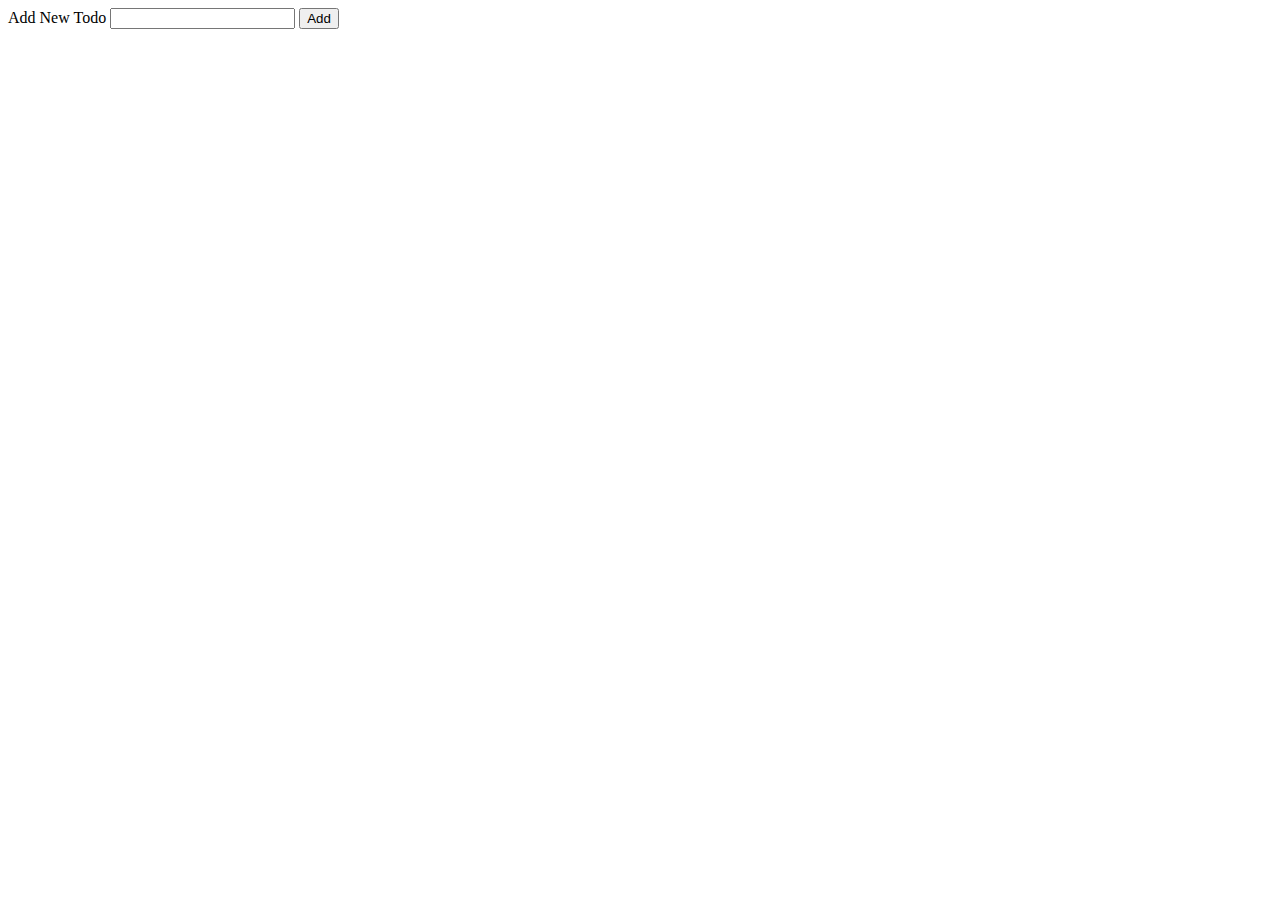
<file: JSTodo/index.html>
<!DOCTYPE html>
<html>
<head>
    <meta charset="utf-8">
    <title>Todo List</title>
    <link rel="stylesheet" type="text/css" href="app.css">
</head>
<body>
    <form action="" id="add-todo">
        <label for="todo">Add New Todo</label>
        <input type="text" id="new-todo">
        <button type="submit">Add</button>
    </form> 
    <dl id="todo-list">
        <!-- <dt><span>Todo App </span><button>Remove</button></dt> -->
    </dl>

    <script src="app.js"></script>
</body>
</html>
</file>
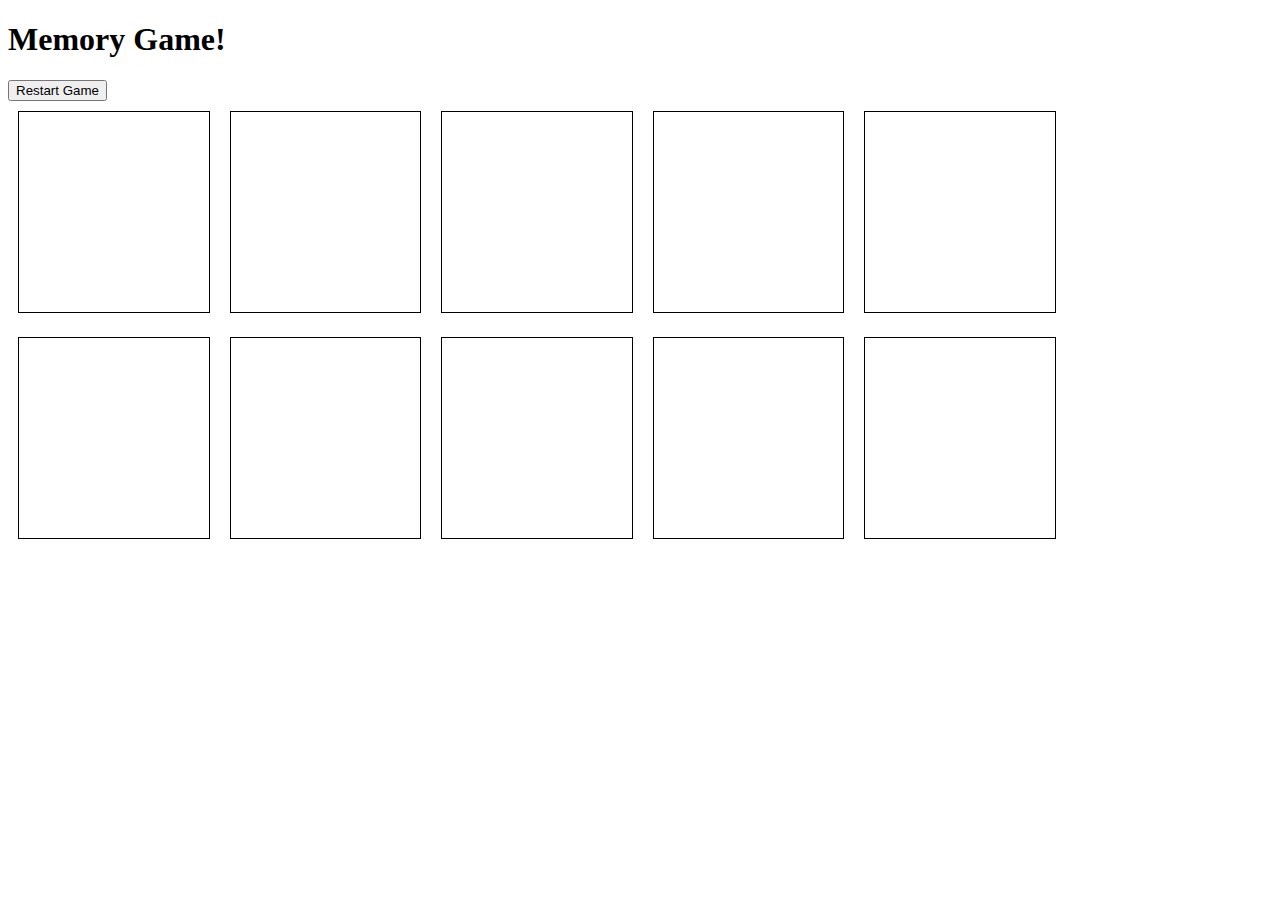
<file: memory-game/index.html>
<!DOCTYPE html>
<html lang="en">
  <head>
    <meta charset="UTF-8" />
    <title>Memory Game!</title>
    <link rel="stylesheet" href="style.css" />
  </head>
  <body>
    <h1>Memory Game!</h1>
    <button id="restart">Restart Game</button>
    <div id="game">
    </div>
    <script src="script.js"></script>
  </body>
</html>
</file>
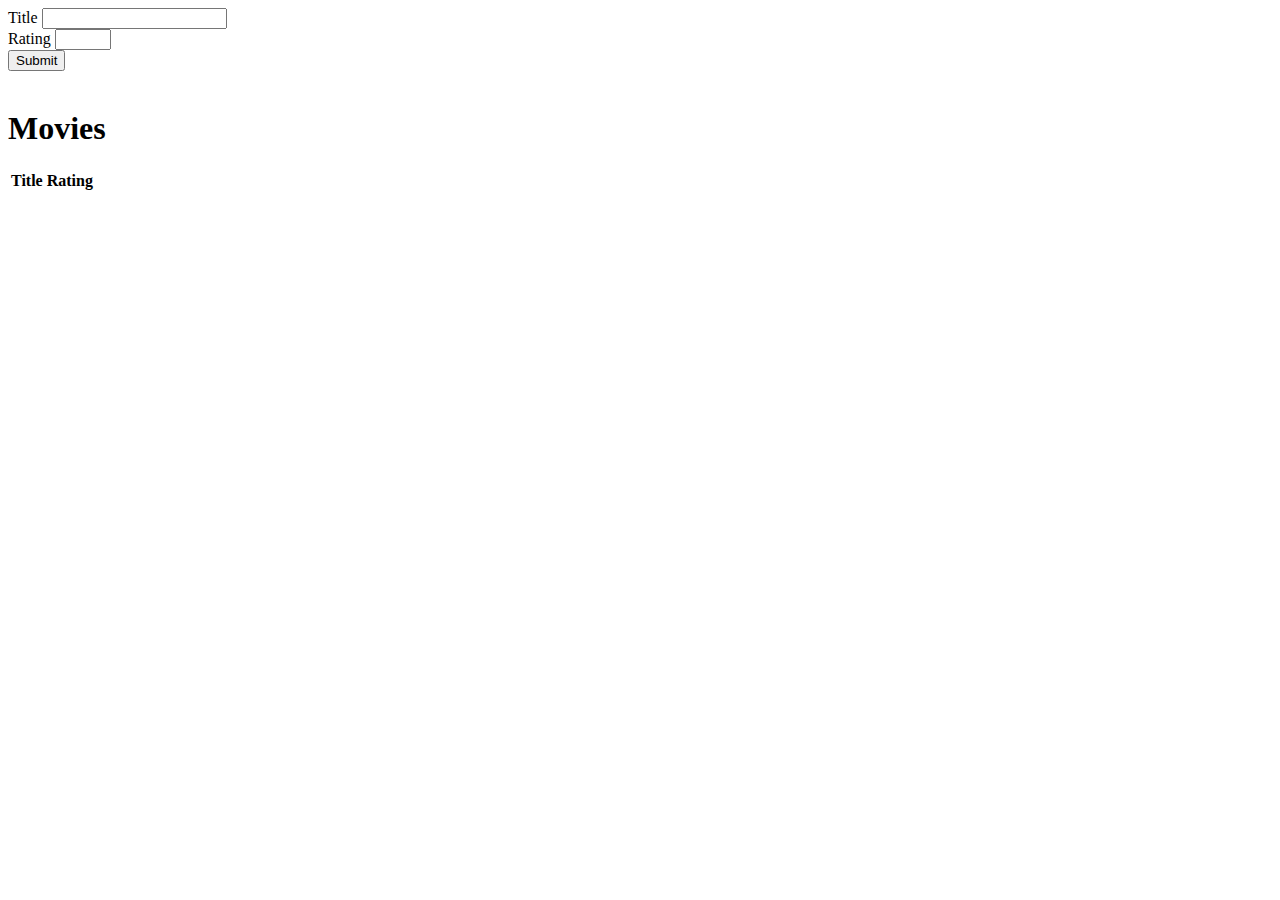
<file: jquery-dom/MoviesApp/index.html>
<!DOCTYPE html>
<html>
    <head>
        <meta charset="utf-8" />
        <link
            rel="stylesheet"
            href="https://stackpath.bootstrapcdn.com/bootstrap/4.1.3/css/bootstrap.min.css"
            integrity="sha384-MCw98/SFnGE8fJT3GXwEOngsV7Zt27NXFoaoApmYm81iuXoPkFOJwJ8ERdknLPMO"
            crossorigin="anonymous"
        />
        <title></title>
    </head>
    <body>
        <div class="container">
            <form id="movie-form">
                <div class="form-group col-md-6">
                    <label for="title">Title</label>
                    <input type="text" class="form-control" id="title" />
                </div>
                <div class="form-group col-md-2">
                    <label for="rating">Rating</label>
                    <input
                        type="number"
                        class="form-control"
                        id="rating"
                        min="0"
                        max="10"
                    />
                </div>
                <button type="submit" class="btn btn-primary">Submit</button>
            </form>
        </div>
        <br>
        <div class="container">
            <h1>Movies</h1>
            <table class="table table-hover">
                <thead>
                    <tr>
                        <th scope="col" id="title">Title</th>
                        <th scope="col" id="rating">Rating</th>
                        <th scope="col"></th>
                    </tr>
                </thead>
                <tbody id="movie-table">
                    
                </tbody>
            </table>
        </div>

        <script src="https://code.jquery.com/jquery-3.4.1.js" integrity="sha256-WpOohJOqMqqyKL9FccASB9O0KwACQJpFTUBLTYOVvVU="
    crossorigin="anonymous"></script>
        <script src="script.js"></script>
    </body>
</html>
</file>
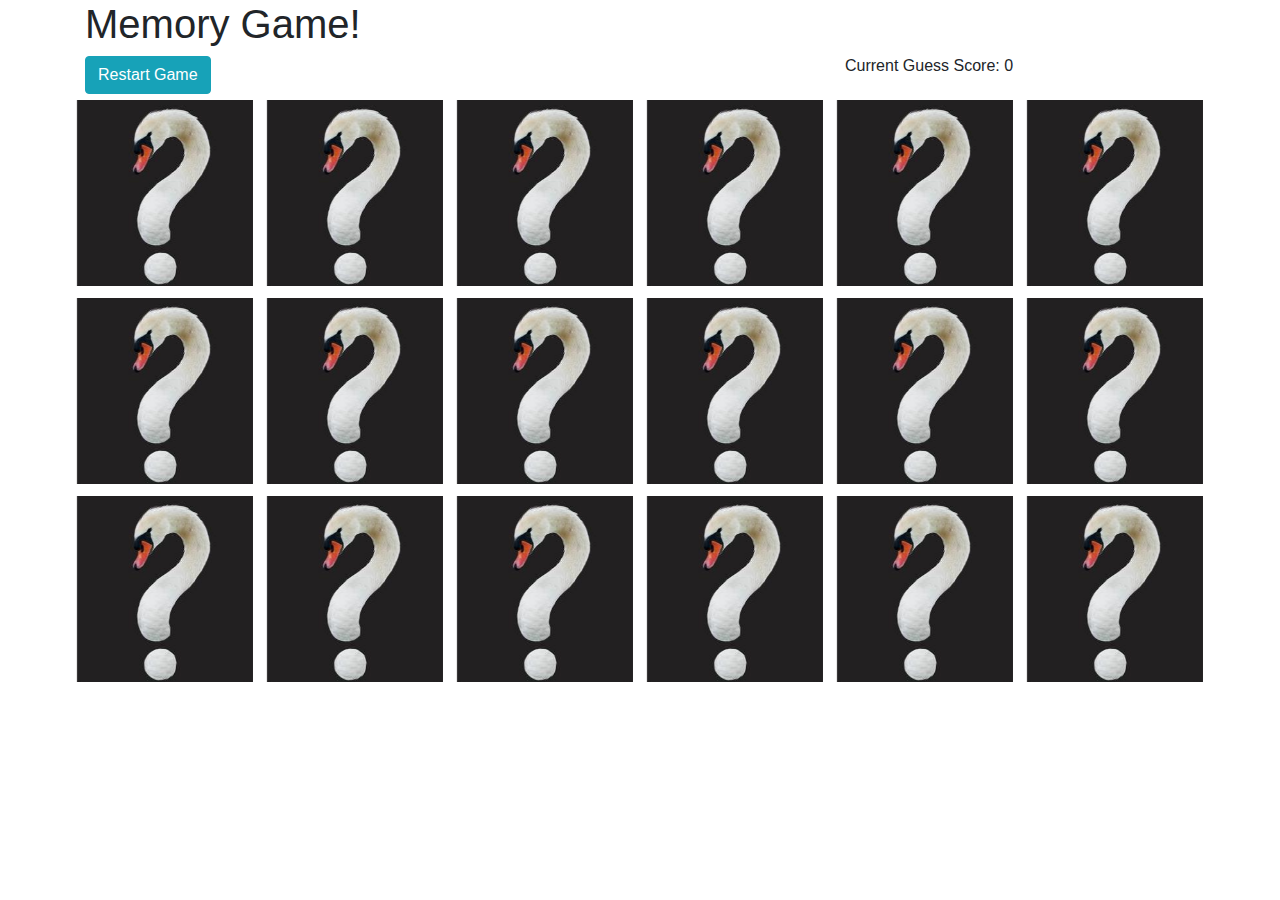
<file: memory-game/improved/index.html>
<!DOCTYPE html>
<html lang="en">
  <head>
    <meta charset="UTF-8" />
    <title>Memory Game!</title>
    <link rel="stylesheet" href="style.css" />
    <link
      rel="stylesheet"
      href="https://maxcdn.bootstrapcdn.com/bootstrap/4.0.0/css/bootstrap.min.css"
      integrity="sha384-Gn5384xqQ1aoWXA+058RXPxPg6fy4IWvTNh0E263XmFcJlSAwiGgFAW/dAiS6JXm"
      crossorigin="anonymous"
    />
  </head>
  <body>
    <div class="container">
      <h1>Memory Game!</h1>
      <div class="row">
        <div class="col-sm-4">
          <a href="index.html" class="btn btn-info">Restart Game</a>
        </div>
        <div class="col-sm-4">
          <h6>Best Guess Score: <span id="best-score"></span></h6>
        </div>
        <div class="col-sm-4">
          <h6>Current Guess Score: <span id="current-score"></span></h6>
        </div>
      </div>
      <div id="game">
        <div class="row">
          <div class="col-2">
            <div class="flip-card">
              <div class="flip-card-inner">
                <div class="flip-card-front">
                  <img src="images/questionmark.jpeg" />
                </div>
                <div class="flip-card-back">
                  <img />
                </div>
              </div>
            </div>
          </div>

          <div class="col-2">
            <div class="flip-card">
              <div class="flip-card-inner">
                <div class="flip-card-front">
                  <img src="images/questionmark.jpeg" />
                </div>
                <div class="flip-card-back">
                  <img />
                </div>
              </div>
            </div>
          </div>

          <div class="col-2">
            <div class="flip-card">
              <div class="flip-card-inner">
                <div class="flip-card-front">
                  <img src="images/questionmark.jpeg" />
                </div>
                <div class="flip-card-back">
                  <img />
                </div>
              </div>
            </div>
          </div>

          <div class="col-2">
            <div class="flip-card">
              <div class="flip-card-inner">
                <div class="flip-card-front">
                  <img src="images/questionmark.jpeg" />
                </div>
                <div class="flip-card-back">
                  <img />
                </div>
              </div>
            </div>
          </div>

          <div class="col-2">
            <div class="flip-card">
              <div class="flip-card-inner">
                <div class="flip-card-front">
                  <img src="images/questionmark.jpeg" />
                </div>
                <div class="flip-card-back">
                  <img />
                </div>
              </div>
            </div>
          </div>

          <div class="col-2">
            <div class="flip-card">
              <div class="flip-card-inner">
                <div class="flip-card-front">
                  <img src="images/questionmark.jpeg" />
                </div>
                <div class="flip-card-back">
                  <img />
                </div>
              </div>
            </div>
          </div>
        </div>
        <div class="row">
          <div class="col-2">
            <div class="flip-card">
              <div class="flip-card-inner">
                <div class="flip-card-front">
                  <img src="images/questionmark.jpeg" />
                </div>
                <div class="flip-card-back">
                  <img />
                </div>
              </div>
            </div>
          </div>

          <div class="col-2">
            <div class="flip-card">
              <div class="flip-card-inner">
                <div class="flip-card-front">
                  <img src="images/questionmark.jpeg" />
                </div>
                <div class="flip-card-back">
                  <img />
                </div>
              </div>
            </div>
          </div>

          <div class="col-2">
            <div class="flip-card">
              <div class="flip-card-inner">
                <div class="flip-card-front">
                  <img src="images/questionmark.jpeg" />
                </div>
                <div class="flip-card-back">
                  <img />
                </div>
              </div>
            </div>
          </div>

          <div class="col-2">
            <div class="flip-card">
              <div class="flip-card-inner">
                <div class="flip-card-front">
                  <img src="images/questionmark.jpeg" />
                </div>
                <div class="flip-card-back">
                  <img />
                </div>
              </div>
            </div>
          </div>

          <div class="col-2">
            <div class="flip-card">
              <div class="flip-card-inner">
                <div class="flip-card-front">
                  <img src="images/questionmark.jpeg" />
                </div>
                <div class="flip-card-back">
                  <img />
                </div>
              </div>
            </div>
          </div>
          <div class="col-2">
            <div class="flip-card">
              <div class="flip-card-inner">
                <div class="flip-card-front">
                  <img src="images/questionmark.jpeg" />
                </div>
                <div class="flip-card-back">
                  <img />
                </div>
              </div>
            </div>
          </div>
        </div>
        <div class="row">
          <div class="col-2">
            <div class="flip-card">
              <div class="flip-card-inner">
                <div class="flip-card-front">
                  <img src="images/questionmark.jpeg" />
                </div>
                <div class="flip-card-back">
                  <img />
                </div>
              </div>
            </div>
          </div>

          <div class="col-2">
            <div class="flip-card">
              <div class="flip-card-inner">
                <div class="flip-card-front">
                  <img src="images/questionmark.jpeg" />
                </div>
                <div class="flip-card-back">
                  <img />
                </div>
              </div>
            </div>
          </div>

          <div class="col-2">
            <div class="flip-card">
              <div class="flip-card-inner">
                <div class="flip-card-front">
                  <img src="images/questionmark.jpeg" />
                </div>
                <div class="flip-card-back">
                  <img />
                </div>
              </div>
            </div>
          </div>

          <div class="col-2">
            <div class="flip-card">
              <div class="flip-card-inner">
                <div class="flip-card-front">
                  <img src="images/questionmark.jpeg" />
                </div>
                <div class="flip-card-back">
                  <img />
                </div>
              </div>
            </div>
          </div>

          <div class="col-2">
            <div class="flip-card">
              <div class="flip-card-inner">
                <div class="flip-card-front">
                  <img src="images/questionmark.jpeg" />
                </div>
                <div class="flip-card-back">
                  <img />
                </div>
              </div>
            </div>
          </div>

          <div class="col-2">
            <div class="flip-card">
              <div class="flip-card-inner">
                <div class="flip-card-front">
                  <img src="images/questionmark.jpeg" />
                </div>
                <div class="flip-card-back">
                  <img />
                </div>
              </div>
            </div>
          </div>
        </div>
      </div>
    </div>
    <div id="end">
      <h1>You win!</h1>
      <h4 id="final-score"></h4>
      <a href="index.html" class="btn btn-info">Play again?</a>
    </div>
    <script src="script.js"></script>
  </body>
</html>
</file>
<file: JSTodo/app.css>
dl dt.checked {
    color: orangered;
    text-decoration: line-through;
}
</file>
<file: memory-game/style.css>
#game div {
  border: 1px solid black;
  width: 15%;
  height: 200px;
  margin: 10px;
  display: inline-block;
}

#game h1 {
  align-content: center;
}
</file>
<file: memory-game/improved/style.css>
#game .col-2 {
  padding-inline: 2px;
}

.flip-card {
  background-color: transparent;
  width: 95%;
  padding-bottom: 100%;
  position: relative;
  margin: 6px auto;
  perspective: 1000px; /* Remove this if you don't want the 3D effect */
}

/* This container is needed to position the front and back side */
.flip-card-inner {
  position: absolute;
  width: 100%;
  height: 100%;
  text-align: center;
  transition: transform 0.8s;
  transform-style: preserve-3d;
}

.flip-card-inner img {
  width: 100%;
  height: 100%;
}

/*.flip-card:hover .flip-card-inner {
  transform: rotateY(180deg);
}*/
.flip-card:hover {
  cursor: pointer;
}

.flip-card-inner.flipped {
  transform: rotateY(180deg);
}

/* Position the front and back side */
.flip-card-front,
.flip-card-back {
  display: flex;
  position: absolute;
  width: 100%;
  height: 100%;
  -webkit-backface-visibility: hidden; /* Safari */
  backface-visibility: hidden;
}

/* Style the front side (fallback if image is missing) */
.flip-card-front {
  background-color: #bbb;
  color: black;
}

/* Style the back side */
.flip-card-back {
  background-color: dodgerblue;
  color: white;
  transform: rotateY(180deg);
}

#end {
  display: none;
}

#end.game-over {
  display: flex;
  position: absolute;
  background-color: rgba(0, 0, 0, 0.85);
  top: 0;
  bottom: 0;
  left: 0;
  right: 0;
  flex-direction: column;
  align-items: center;
  color: white;
  justify-content: space-around;
  text-align: center;
}

#end h1 {
  font-size: 8rem;
}

#end h4 {
  font-size: 4rem;
}
</file>
